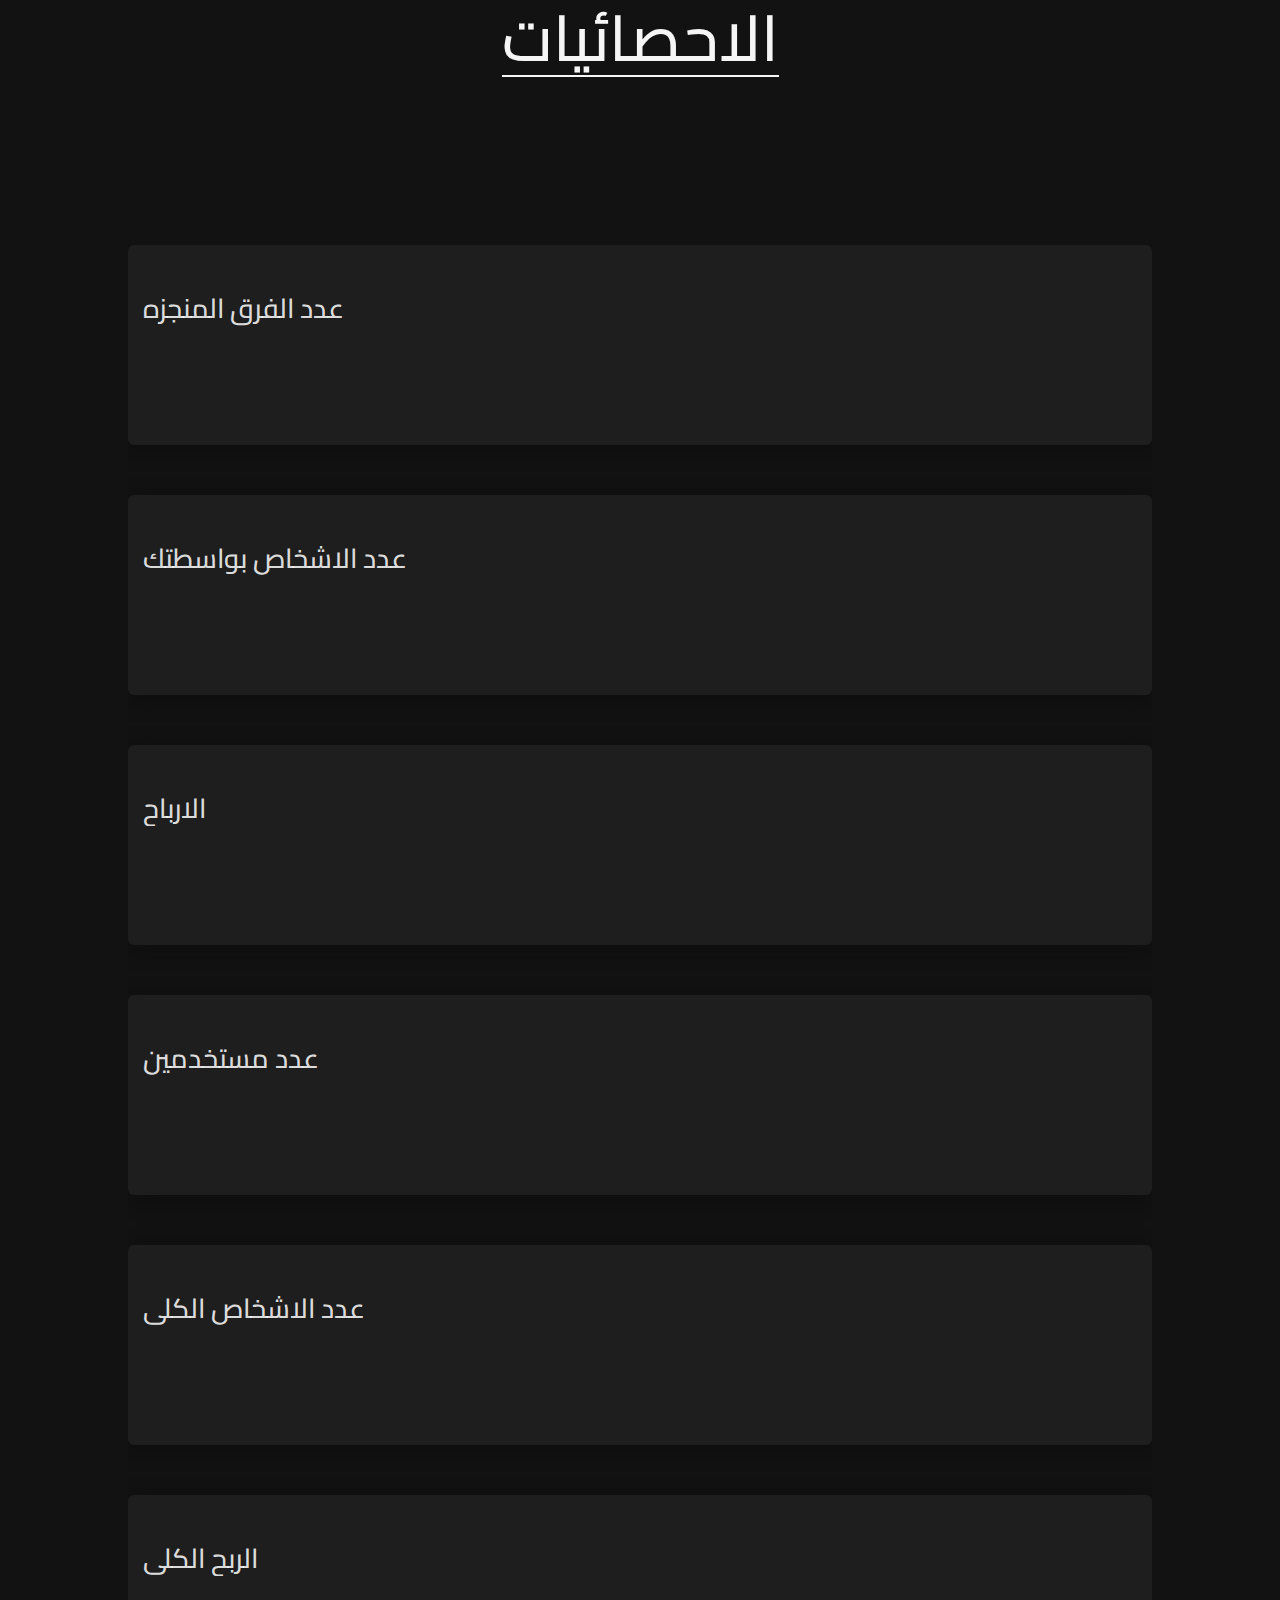
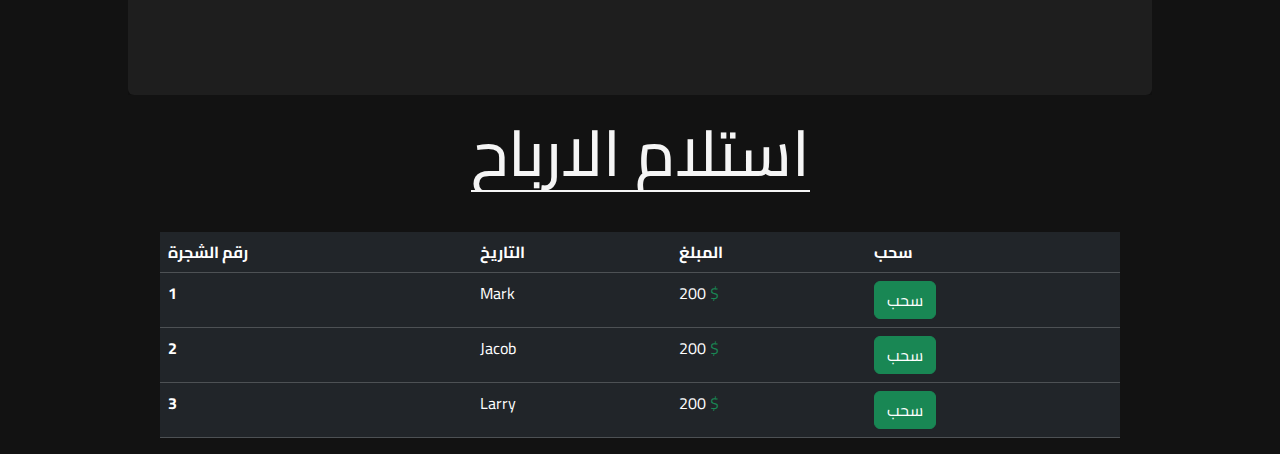
<file: index.html>
<!DOCTYPE html>
<html lang="en">
<head>
    <meta charset="UTF-8">
    <link rel="stylesheet" href="https://cdn.jsdelivr.net/npm/bootstrap@5.3.3/dist/css/bootstrap.min.css" integrity="sha384-QWTKZyjpPEjISv5WaRU9OFeRpok6YctnYmDr5pNlyT2bRjXh0JMhjY6hW+ALEwIH" crossorigin="anonymous">    <link rel="stylesheet" href="https://cdnjs.cloudflare.com/ajax/libs/font-awesome/6.1.1/css/all.min.css" integrity="sha512-KfkfwYDsLkIlwQp6LFnl8zNdLGxu9YAA1QvwINks4PhcElQSvqcyVLLD9aMhXd13uQjoXtEKNosOWaZqXgel0g==" crossorigin="anonymous" referrerpolicy="no-referrer" />

    <meta name="viewport" content="width=device-width, initial-scale=1.0">
    <!-- <link rel="stylesheet" href="table.css"> -->
    <link rel="stylesheet" href="index.css">

    <title>admin</title>
</head>



<body style="background-color: #121212;">


    <div class="content2">
        <div class="containerr2">

        
        </div>
        </div>
        
        <div class="cont-stats">
            <h1 class="stats">الاحصائيات</h1>
    
        </div>
<div class="content">


    <div class="containerr">
        
    <div class="box box1">
        <h1>عدد الفرق المنجزه</h1>
        <i class="fas fa-calendar-check"></i>
    </div>
        
    <div class="box box2">
        <h1>عدد الاشخاص بواسطتك</h1>
        <i class="fas fa-user"></i>
    </div>
    <div class="box box3">
        <h1>الارباح  </h1>
        <i class="fas fa-money-check-alt"></i>
        
    
    </div>
    <div class="box box4">
        <h1>عدد مستخدمين</h1>
        <i class="fas fa-calendar-alt"></i>
    
    </div>
    <div class="box box5">
        <h1>عدد الاشخاص الكلي</h1>
        <i class="fas fa-users"></i>
    
    
    </div>
    <div class="box box6">
        <h1>الربح الكلي</h1>
        <i class="fas fa-sack-dollar"></i>
    </div>
    
    
    </div>

    </div>

    <div class="cont-stats">
        <h1 style="margin:20px 0  ;" class="stats">استلام الارباح</h1>

    </div>

<div style="display: flex; width: 100%; justify-content: center;" >
    <table style="margin-top: 20px; width: 75%;  " class="table table-dark">
        <thead>
          <tr>
            <th scope="col">رقم الشجرة</th>
            <th scope="col">التاريخ</th>
            <th scope="col">المبلغ</th>
            <th scope="col">سحب</th>
          </tr>
        </thead>
        <tbody>
          <tr>
            <th scope="row">1</th>
            <td>Mark</td>
            <td>200 <span style="color: #198754;">$</span> </td>
            <td><a class="btn btn-success" href="">سحب</a></td>
          </tr>
          <tr>
            <th scope="row">2</th>
            <td>Jacob</td>
            <td>200 <span style="color: #198754;">$</span> </td>

            <td><a class="btn btn-success" href="">سحب</a></td>
          </tr>
          <tr>
            <th scope="row">3</th>
            <td>Larry</td>
            <td>200 <span style="color: #198754;">$</span> </td>

            <td><a class="btn btn-success" href="">سحب</a></td>
          </tr>
        </tbody>
      </table>

    </div>


</body>
<script src="https://cdn.jsdelivr.net/npm/bootstrap@5.3.3/dist/js/bootstrap.min.js" integrity="sha384-0pUGZvbkm6XF6gxjEnlmuGrJXVbNuzT9qBBavbLwCsOGabYfZo0T0to5eqruptLy" crossorigin="anonymous"></script>
<script src="index.js"></script>
</html>
</file>
<file: index.css>
@import url('https://fonts.googleapis.com/css2?family=Cairo:wght@200..1000&family=Noto+Kufi+Arabic:wght@100..900&display=swap');
*{
  font-family: "Cairo", sans-serif;
    
}





  .cont-stats{
    width: 100%;
    display: flex;
    height: 10%;
    justify-content: center;
  }
  .stats{
    color: #e0e0e0;
    font-size: 4rem;
    position: relative;

  }
  .stats::after{
    content: " ";
    width: 1200px;
    height: 2px;
    background-color: whitesmoke;
    position: absolute;
    bottom: -20px;
    left: -500px;
  }

.content{
    width: 100%;
    height: 80%;
    display: flex;
    justify-content: center;
    margin-top: 80px;
  }

  .containerr{
    width: 80%;
    display: grid;
    grid-template-columns: repeat(3,450px);
    grid-template-rows: repeat(3,200px);
    grid-gap: 50px;
  }
  .box{
    display: flex;
    align-items: center;
    justify-content: space-between;
    background-color: #1e1e1e;
    border-radius: 6px;
    box-shadow: 0 4px 20px rgba(7, 7, 7, 0.5);


    

  }
  .box i{
    font-size: 5rem;
    margin-right: 15px;
    margin-bottom: 50px;
    color: #ffffff;
  }

  .box h1{
    margin-left: 15px;
    margin-bottom: 70px;
    text-align: center;
    color: #ffffffde;
    font-size: 1.7rem;
    

  }
  .box3 h2{
    margin-left: 50px;
    margin-top: -10px;

  }

  
  @media (max-width: 507px) {
    
    *{
      overflow-x: hidden;
    }


      .cont-stats{
        width: 100%;
        display: flex;
        height: 10%;
        justify-content: center;
      }
      .stats{
        color: whitesmoke;
        font-size: 4rem;
        position: relative;
    
      }
      .stats::after{
        content: " ";
        width: 1200px;
        height: 2px;
        background-color: whitesmoke;
        position: absolute;
        bottom: 0;
        left: -500px;
      }
    





    .containerr{
      margin-top: 80px;
      display: grid;
      grid-template-columns: repeat(1,auto);
      grid-template-rows: repeat(1,200px);
      grid-gap: 50px;
    }

    .box3 h2{
      margin-left: 50px;
  
    }
    .box{
      height: 200px;
    }


  }




  @media screen and (min-device-width: 508px) and (max-device-width: 968px) { 
    
    *{
      overflow-x: hidden;
    }


      .cont-stats{
        width: 100%;
        display: flex;
        height: 10%;
        justify-content: center;
      }
      .stats{
        color: whitesmoke;
        font-size: 4rem;
        position: relative;
    
      }
      .stats::after{
        content: " ";
        width: 1200px;
        height: 2px;
        background-color: whitesmoke;
        position: absolute;
        bottom: 0;
        left: -500px;
      }
    


    .containerr{
      margin-top: 80px;
      display: grid;
      grid-template-columns: repeat(1,auto);
      grid-template-rows: repeat(1,200px);
      grid-gap: 50px;
    }

    .box3 h2{
      margin-left: 50px;
  
    }
    .box{
      height: 200px;
    }


  }















  @media (min-width: 968px) and (max-device-width: 1568px) {
    *{
      overflow-x: hidden;
    }


      .cont-stats{
        width: 100%;
        display: flex;
        height: 10%;
        justify-content: center;
      }
      .stats{
        color: whitesmoke;
        font-size: 4rem;
        position: relative;
    
      }
      .stats::after{
        content: " ";
        width: 1200px;
        height: 2px;
        background-color: whitesmoke;
        position: absolute;
        bottom: 0;
        left: -500px;
      }
    


    .containerr{
      margin-top: 80px;
      display: grid;
      grid-template-columns: repeat(1,auto);
      grid-template-rows: repeat(1,200px);
      grid-gap: 50px;
    }

    .box3 h2{
      margin-left: 50px;
  
    }
    .box{
      height: 200px;
    }
  }
</file>
